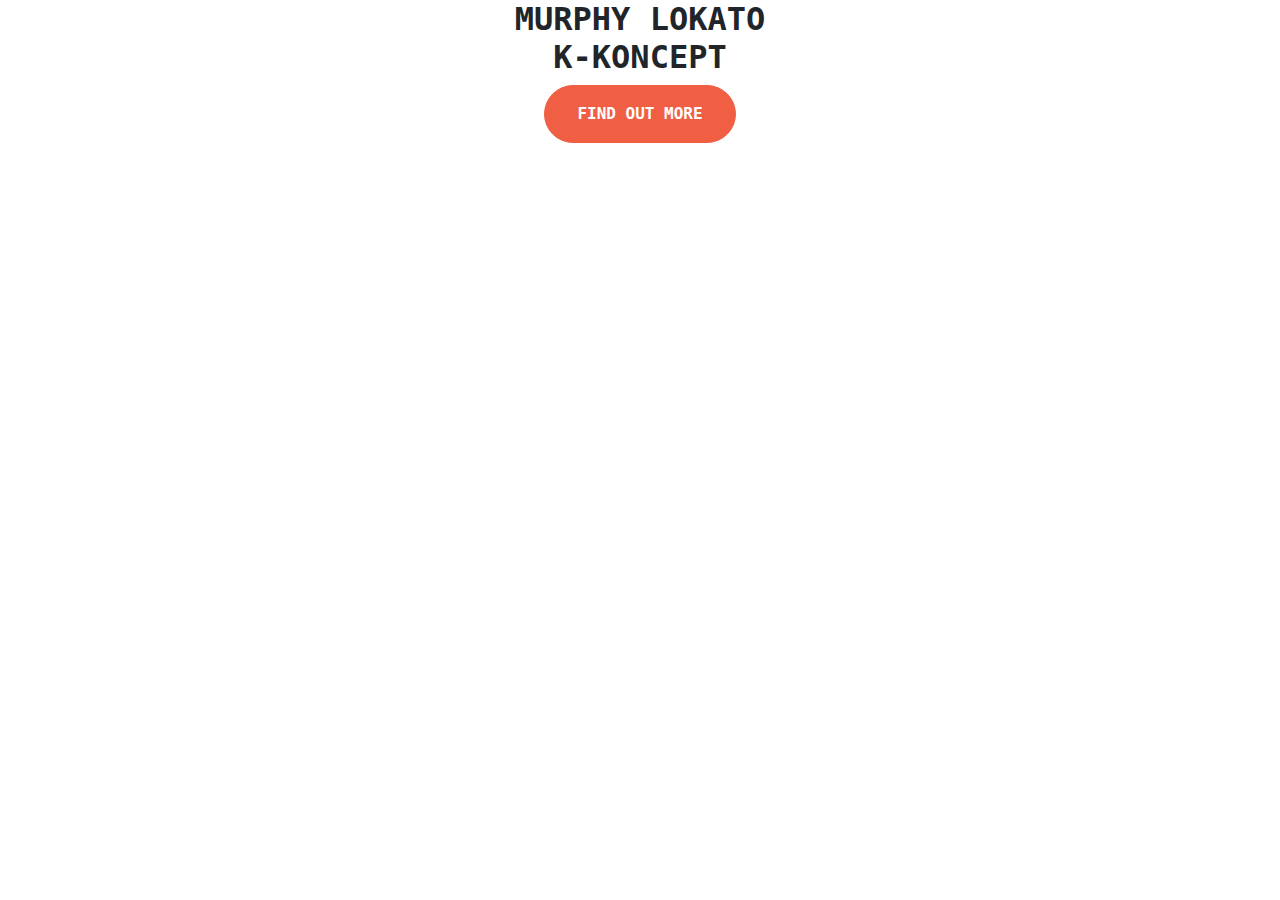
<file: index.html>
<!DOCTYPE html>
<html>

<head>
    <title>Grid</title>
    <link rel="stylesheet" href="./bootstrap/css/bootstrap.min.css">
    <link rel="stylesheet" href="style.css">
</head>

<body>
    <header class="startup text-center text-black d-flex">
        <div class="container my-auto">
            <div class="row">
                <div class="col-lg-12 my-auto">
                    <h1 class="text-uppercase faded">
                        <strong>murphy lokato <br> k-koncept</strong>
                    </h1>
                    </hr>
                </div>
                <div class="col-lg-12 my-auto">
                    <button class="btn btn-primary btn-xl">Find Out More</button>
                </div>
            </div>
        </div>
    </header>
</body>


</html>
</file>
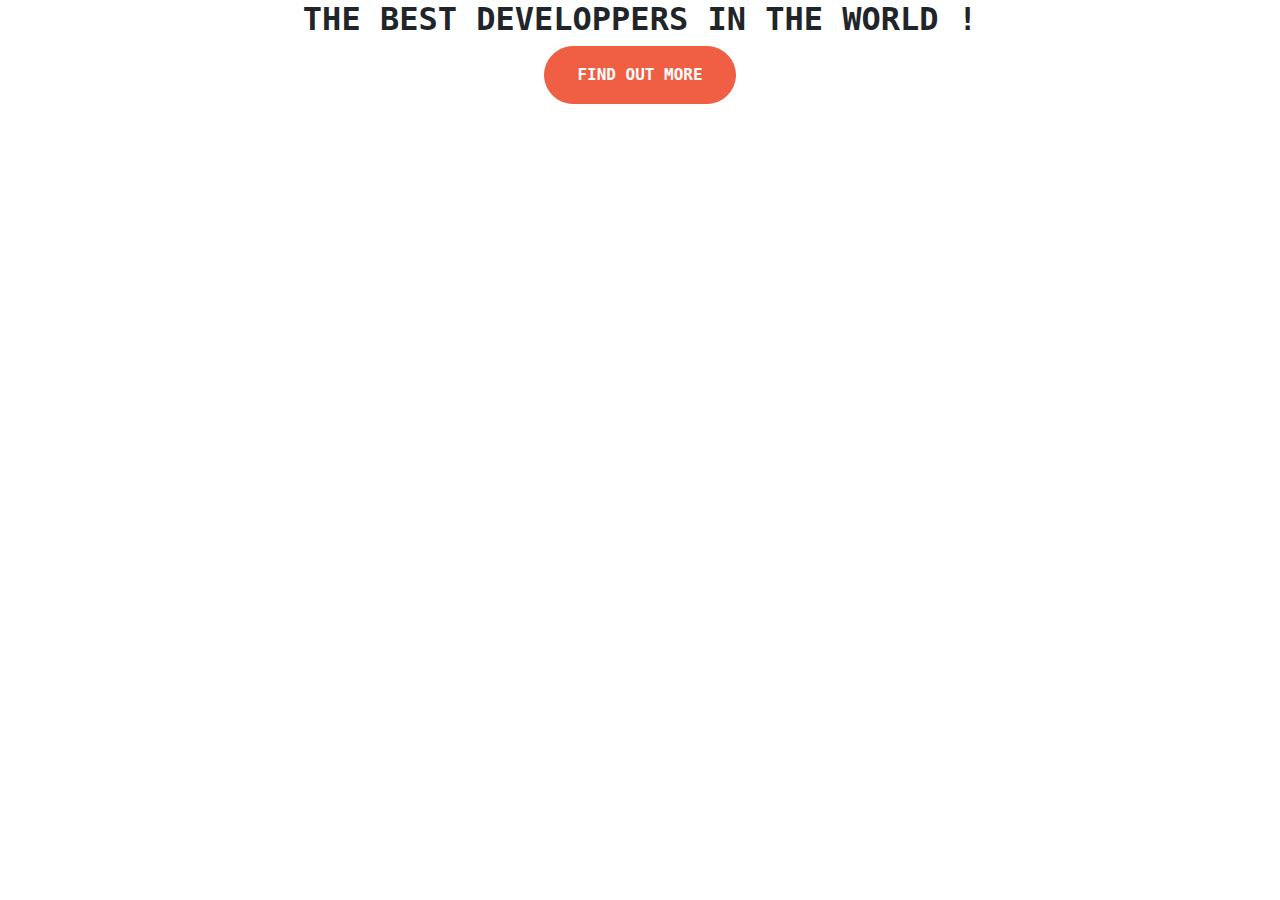
<file: index2.html>
<!DOCTYPE html>
<html>

<head>
    <title>Grid</title>
    <link rel="stylesheet" href="./bootstrap/css/bootstrap.min.css">
    <link rel="stylesheet" href="style.css">
</head>

<body>
    <header class="startup text-center text-black d-flex">
        <div class="container my-auto">
            <div class="row">
                <div class="col-lg-12 my-auto">
                    <h1 class="text-uppercase faded">
                        <strong>The best developpers in the world !</strong>
                    </h1>
                    </hr>
                </div>
                <div class="col-lg-12 my-auto">
                    <button class="btn btn-primary btn-xl">Find Out More</button>
                </div>
            </div>
        </div>
    </header>
</body>


</html>
</file>
<file: style.css>
body,
 html {
     width: 100%;
     height: 100%;
 }

 body {
     font-family: monospace, sans-serif;
 }

 hr {
     max-width: 65px;
     border-width: 3px;
     border-color: #f05f44
 }

 /* .faded{
     color: rgba(255, 255, 255, 0.8);
 } */

 header.startup hr {
     margin-top: 200px;
     margin-bottom: 30px;
 }

 header.startup h1 {
     font-size: 2em;
 }

 .btn {
     font-weight: 700;
     text-transform: uppercase;
     border-radius: 300px;
     font-family: monospace, sans-serif;
 }

 .btn-xl {
     padding: 1rem 2rem;
 }

 .btn-primary {
     background-color: #f05f44;
     border-color: #f05f44;
 }
</file>
